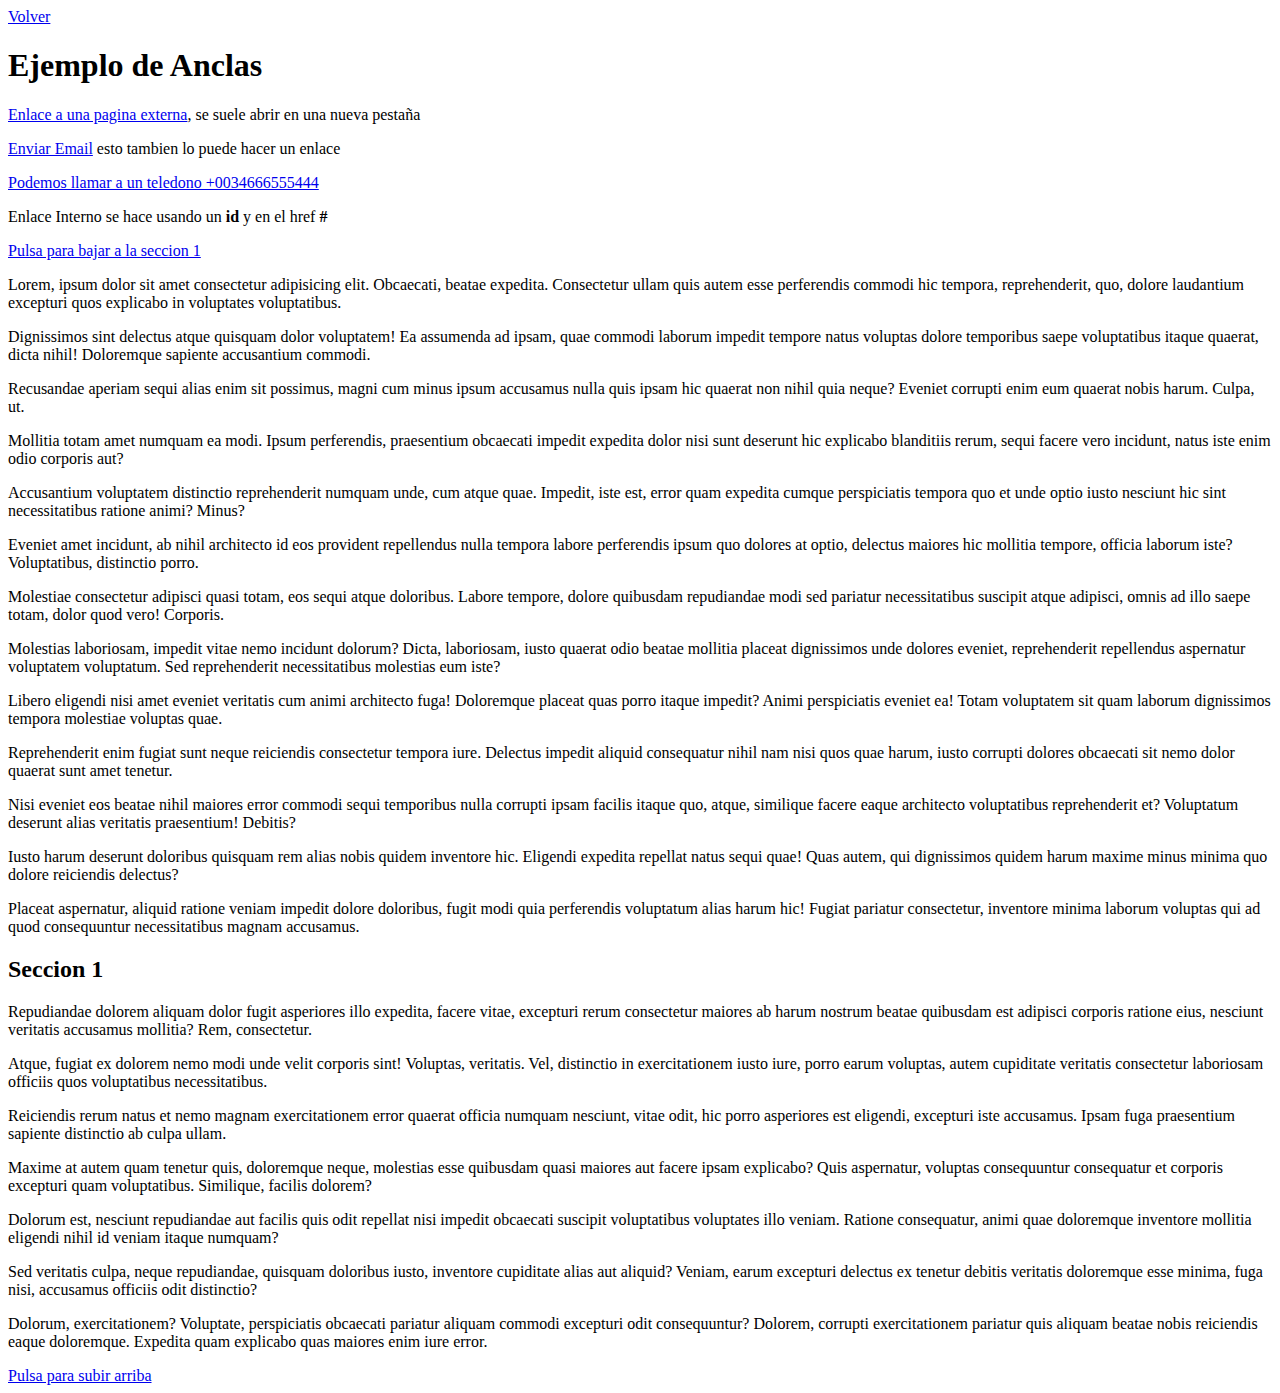
<file: enlaces.html>
<!DOCTYPE html>
<html lang="en">
<head>
    <meta charset="UTF-8">
    <meta http-equiv="X-UA-Compatible" content="IE=edge">
    <meta name="viewport" content="width=device-width, initial-scale=1.0">
    <title>Enlaces o Anclas</title>
</head>
<body id="top">
    <a href="index.html">Volver</a>
    <h1>Ejemplo de Anclas</h1>

    <p><a href="https://surfsearchspot.com" target="_blank">Enlace a una pagina externa</a>, se suele abrir en una nueva pestaña</p>
    <p><a href="mailto:infauraga@elorrite-errekamari.com?subject=Formulario%20de%20Contacto&body=lorem_ipsum">Enviar Email</a> esto tambien lo puede hacer un enlace</p>
    <p><a href="tel:+0034666555444">Podemos llamar a un teledono +0034666555444</a></p>
    <p>Enlace Interno se hace usando un <b>id</b> y en el href <b>#</b></p>
    <p><a href="#seccion1">Pulsa para bajar a la seccion 1</a></p>
    <p>Lorem, ipsum dolor sit amet consectetur adipisicing elit. Obcaecati, beatae expedita. Consectetur ullam quis autem esse perferendis commodi hic tempora, reprehenderit, quo, dolore laudantium excepturi quos explicabo in voluptates voluptatibus.</p>
    <p>Dignissimos sint delectus atque quisquam dolor voluptatem! Ea assumenda ad ipsam, quae commodi laborum impedit tempore natus voluptas dolore temporibus saepe voluptatibus itaque quaerat, dicta nihil! Doloremque sapiente accusantium commodi.</p>
    <p>Recusandae aperiam sequi alias enim sit possimus, magni cum minus ipsum accusamus nulla quis ipsam hic quaerat non nihil quia neque? Eveniet corrupti enim eum quaerat nobis harum. Culpa, ut.</p>
    <p>Mollitia totam amet numquam ea modi. Ipsum perferendis, praesentium obcaecati impedit expedita dolor nisi sunt deserunt hic explicabo blanditiis rerum, sequi facere vero incidunt, natus iste enim odio corporis aut?</p>
    <p>Accusantium voluptatem distinctio reprehenderit numquam unde, cum atque quae. Impedit, iste est, error quam expedita cumque perspiciatis tempora quo et unde optio iusto nesciunt hic sint necessitatibus ratione animi? Minus?</p>
    <p>Eveniet amet incidunt, ab nihil architecto id eos provident repellendus nulla tempora labore perferendis ipsum quo dolores at optio, delectus maiores hic mollitia tempore, officia laborum iste? Voluptatibus, distinctio porro.</p>
    <p>Molestiae consectetur adipisci quasi totam, eos sequi atque doloribus. Labore tempore, dolore quibusdam repudiandae modi sed pariatur necessitatibus suscipit atque adipisci, omnis ad illo saepe totam, dolor quod vero! Corporis.</p>
    <p>Molestias laboriosam, impedit vitae nemo incidunt dolorum? Dicta, laboriosam, iusto quaerat odio beatae mollitia placeat dignissimos unde dolores eveniet, reprehenderit repellendus aspernatur voluptatem voluptatum. Sed reprehenderit necessitatibus molestias eum iste?</p>
    <p>Libero eligendi nisi amet eveniet veritatis cum animi architecto fuga! Doloremque placeat quas porro itaque impedit? Animi perspiciatis eveniet ea! Totam voluptatem sit quam laborum dignissimos tempora molestiae voluptas quae.</p>
    <p>Reprehenderit enim fugiat sunt neque reiciendis consectetur tempora iure. Delectus impedit aliquid consequatur nihil nam nisi quos quae harum, iusto corrupti dolores obcaecati sit nemo dolor quaerat sunt amet tenetur.</p>
    <p>Nisi eveniet eos beatae nihil maiores error commodi sequi temporibus nulla corrupti ipsam facilis itaque quo, atque, similique facere eaque architecto voluptatibus reprehenderit et? Voluptatum deserunt alias veritatis praesentium! Debitis?</p>
    <p>Iusto harum deserunt doloribus quisquam rem alias nobis quidem inventore hic. Eligendi expedita repellat natus sequi quae! Quas autem, qui dignissimos quidem harum maxime minus minima quo dolore reiciendis delectus?</p>
    <p>Placeat aspernatur, aliquid ratione veniam impedit dolore doloribus, fugit modi quia perferendis voluptatum alias harum hic! Fugiat pariatur consectetur, inventore minima laborum voluptas qui ad quod consequuntur necessitatibus magnam accusamus.</p>
    <h2 id="seccion1">Seccion 1</h2>
    <p>Repudiandae dolorem aliquam dolor fugit asperiores illo expedita, facere vitae, excepturi rerum consectetur maiores ab harum nostrum beatae quibusdam est adipisci corporis ratione eius, nesciunt veritatis accusamus mollitia? Rem, consectetur.</p>
    <p>Atque, fugiat ex dolorem nemo modi unde velit corporis sint! Voluptas, veritatis. Vel, distinctio in exercitationem iusto iure, porro earum voluptas, autem cupiditate veritatis consectetur laboriosam officiis quos voluptatibus necessitatibus.</p>
    <p>Reiciendis rerum natus et nemo magnam exercitationem error quaerat officia numquam nesciunt, vitae odit, hic porro asperiores est eligendi, excepturi iste accusamus. Ipsam fuga praesentium sapiente distinctio ab culpa ullam.</p>
    <p>Maxime at autem quam tenetur quis, doloremque neque, molestias esse quibusdam quasi maiores aut facere ipsam explicabo? Quis aspernatur, voluptas consequuntur consequatur et corporis excepturi quam voluptatibus. Similique, facilis dolorem?</p>
    <p>Dolorum est, nesciunt repudiandae aut facilis quis odit repellat nisi impedit obcaecati suscipit voluptatibus voluptates illo veniam. Ratione consequatur, animi quae doloremque inventore mollitia eligendi nihil id veniam itaque numquam?</p>
    <p>Sed veritatis culpa, neque repudiandae, quisquam doloribus iusto, inventore cupiditate alias aut aliquid? Veniam, earum excepturi delectus ex tenetur debitis veritatis doloremque esse minima, fuga nisi, accusamus officiis odit distinctio?</p>
    <p>Dolorum, exercitationem? Voluptate, perspiciatis obcaecati pariatur aliquam commodi excepturi odit consequuntur? Dolorem, corrupti exercitationem pariatur quis aliquam beatae nobis reiciendis eaque doloremque. Expedita quam explicabo quas maiores enim iure error.</p>
    <a href="#top">Pulsa para subir arriba</a>
</body>
</html>
</file>
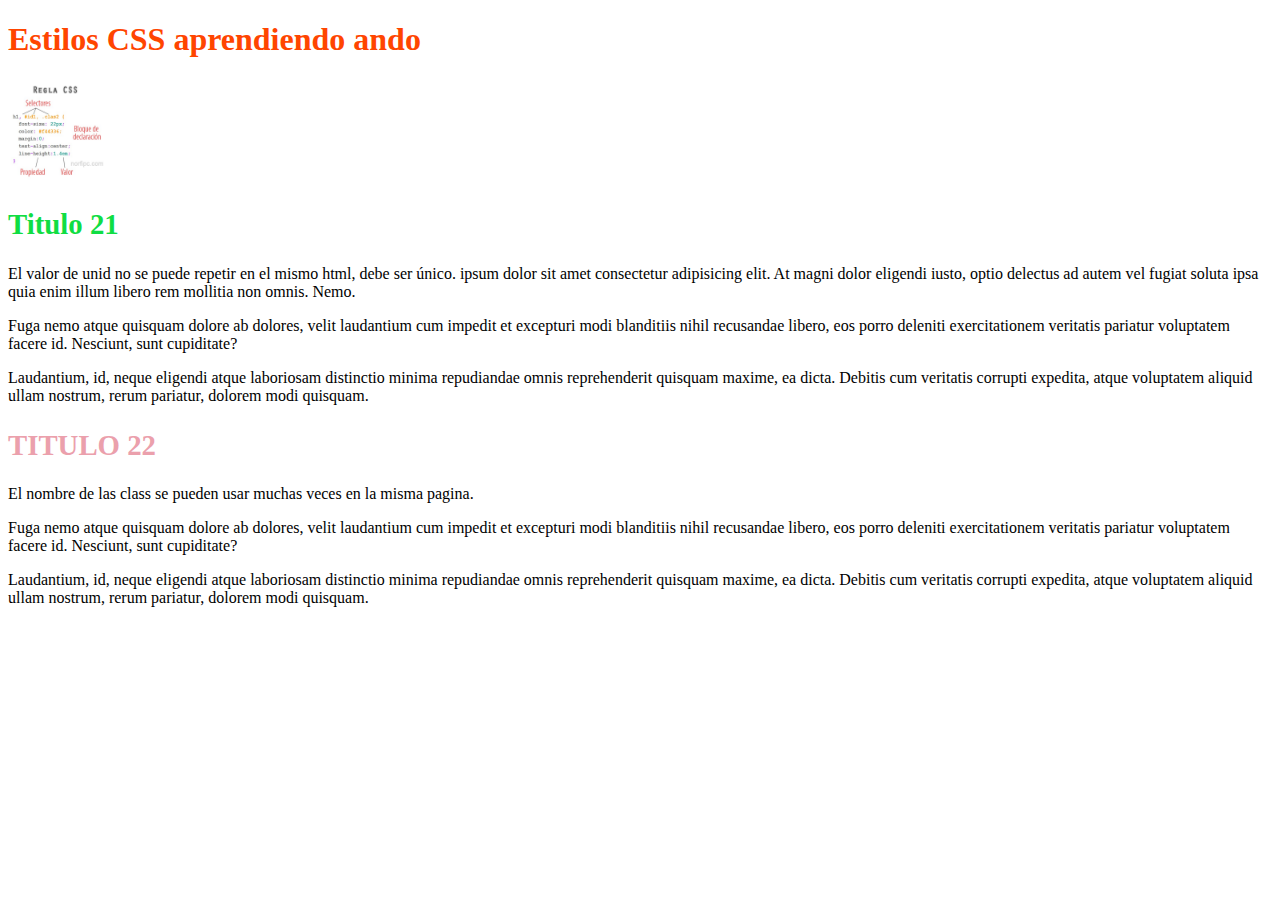
<file: estilos.html>
<!DOCTYPE html>
<html lang="en">
<head>
    <meta charset="UTF-8">
    <meta http-equiv="X-UA-Compatible" content="IE=edge">
    <meta name="viewport" content="width=device-width, initial-scale=1.0">
    <title>CSS</title>
    <link rel="stylesheet" href="css/sparring.css">
</head>
<body>
    <h1>Estilos CSS aprendiendo ando</h1>
    <img src="imagenes/estructura-regla-css.jpeg" alt="">

    <article>
        <h2 id="tituloUnico" class="titulo-mayusculas">Titulo 21</h2>
        <p>El valor de un<span>id</span> no se puede repetir en el mismo html, debe ser único.
             <span>ipsum</span> dolor sit amet consectetur adipisicing elit. At magni dolor eligendi iusto, optio delectus ad autem vel fugiat soluta ipsa quia enim illum libero rem mollitia non omnis. Nemo.</p>
        <p>Fuga nemo atque quisquam dolore ab dolores, velit laudantium cum impedit et excepturi modi blanditiis nihil recusandae libero, eos porro deleniti exercitationem veritatis pariatur voluptatem facere id. Nesciunt, sunt cupiditate?</p>
        <p>Laudantium, id, neque eligendi atque laboriosam distinctio minima repudiandae omnis reprehenderit quisquam maxime, ea dicta. Debitis cum veritatis corrupti expedita, atque voluptatem aliquid ullam nostrum, rerum pariatur, dolorem modi quisquam.</p>
    </article>
    

    <article>
        <h2 class="titulo-mayusculas">Titulo 22</h2>
        <p>El nombre de las class se pueden usar muchas veces en la misma pagina.</p>
        <p>Fuga nemo atque quisquam dolore ab dolores, velit laudantium cum impedit et excepturi modi blanditiis nihil recusandae libero, eos porro deleniti exercitationem veritatis pariatur voluptatem facere id. Nesciunt, sunt cupiditate?</p>
        <p>Laudantium, id, neque eligendi atque laboriosam distinctio minima repudiandae omnis reprehenderit quisquam maxime, ea dicta. Debitis cum veritatis corrupti expedita, atque voluptatem aliquid ullam nostrum, rerum pariatur, dolorem modi quisquam.</p>
    </article>

</body>
</html>
</file>
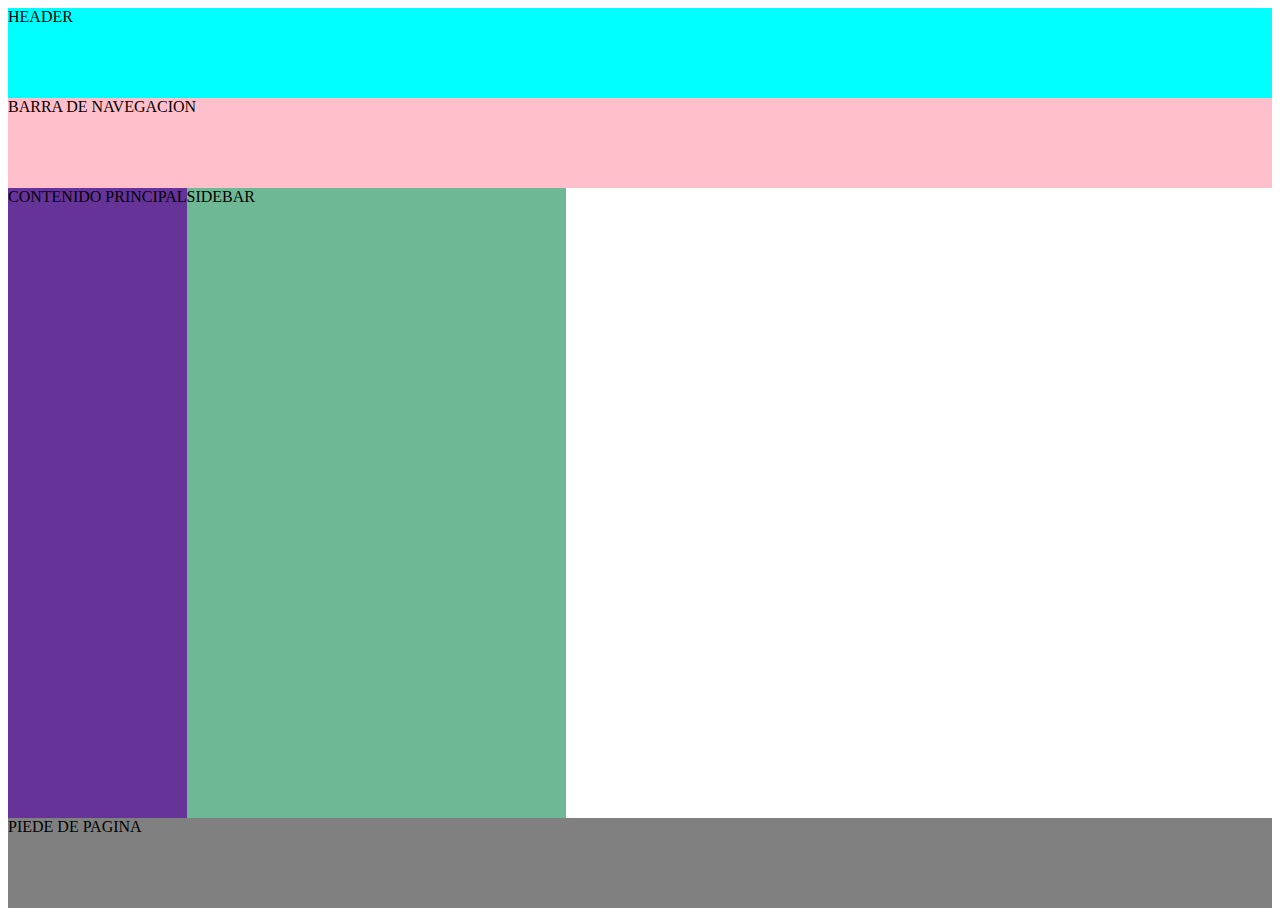
<file: estrucutra-pagina.html>
<!DOCTYPE html>
<html lang="en">
<head>
    <meta charset="UTF-8">
    <meta http-equiv="X-UA-Compatible" content="IE=edge">
    <meta name="viewport" content="width=device-width, initial-scale=1.0">
    <title>Layout</title>
</head>
<body>

    <style>

       /* diseño para mas de 1024 px*/
        header {
            background-color: aqua;
            min-height: 10vh;
        }

        nav{
            background-color: pink;
            min-height: 10vh;
        }

        .content {
            display: flex;    
        }

        main {
            background-color: rebeccapurple;
            min-height: 70vh;
            float: left;
        }

        aside {
            min-height: 70vh;
            width: 30%;
            background-color: rgba(49, 155, 105, 0.705);
            /* color hexadecimal, usar inspector de codigo de Chrome #319b69b4 */
        }

        footer  {
            min-height: 10vh;
            background-color: grey;
        }

        /* diseño para tablets */
        @media screen and ( max-width: 768px ){
            main {                       
                width: 50%;            
            }

            aside {
                width: 50%;            
            }

        }

        /* diseño para movil  */
        @media screen and ( max-width: 425px ){
            main {                       
                width: 100%;            
            }

            aside {
                width: 100%;            
            }

        }


    </style>

    <header>
        HEADER
    </header>

    <nav>
        BARRA DE NAVEGACION
    </nav>

    <div class="content">
        <main>
            CONTENIDO PRINCIPAL
        </main>

        <aside>
            SIDEBAR
        </aside>
    </div>    

    <footer>
        PIEDE DE PAGINA
    </footer>
        
    
</body>
</html>
</file>
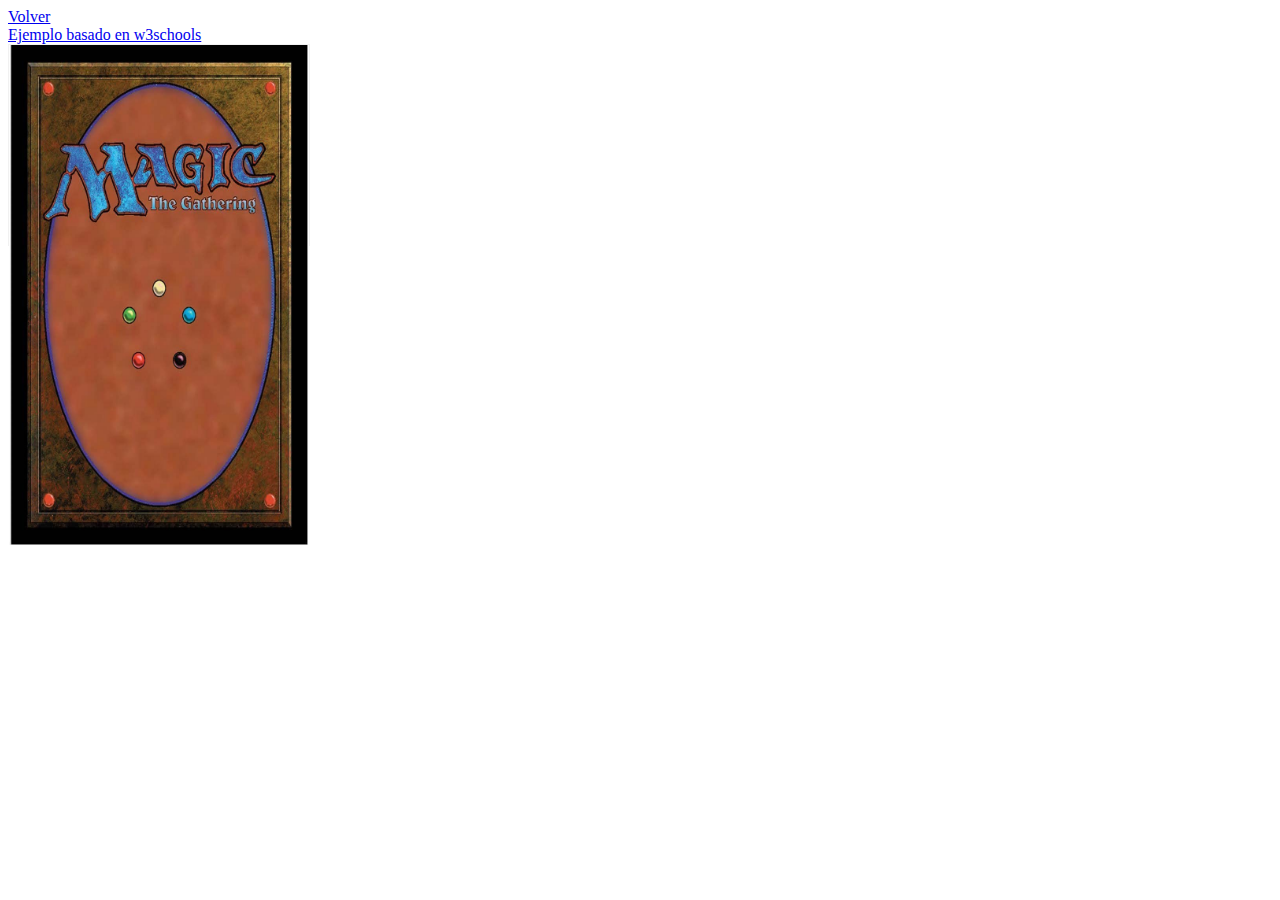
<file: flip-carta.html>
<!DOCTYPE html>
<html lang="en">
<head>
    <meta charset="UTF-8">
    <meta http-equiv="X-UA-Compatible" content="IE=edge">
    <meta name="viewport" content="width=device-width, initial-scale=1.0">
    <title>Document</title>
</head>
<body>
    <style>
            /* The flip card container - set the width and height to whatever you want. We have added the border property to demonstrate that the flip itself goes out of the box on hover (remove perspective if you don't want the 3D effect */
            .flip-card {
                background-color: transparent;
                width: 300px;
                height: 200px;
                border: 1px solid #f1f1f1;
                perspective: 1000px; /* Remove this if you don't want the 3D effect */
            }

            /* This container is needed to position the front and back side */
            .flip-card-inner {
                position: relative;
                width: 100%;
                height: 100%;
                text-align: center;
                transition: transform 0.8s;
                transform-style: preserve-3d;
            }

            /* Do an horizontal flip when you move the mouse over the flip box container */
            .flip-card:hover .flip-card-inner {
                transform: rotateY(180deg);
            }

            /* Position the front and back side */
            .flip-card-front, .flip-card-back {
                position: absolute;
                width: 100%;
                height: 100%;
                -webkit-backface-visibility: hidden; /* Safari */
                backface-visibility: hidden;
            }

            /* Style the front side (fallback if image is missing) */
            .flip-card-front {
                background-color: #bbb;
                color: black;
            }

            /* Style the back side */
            .flip-card-back {
                background-color: dodgerblue;
                color: white;
                transform: rotateY(180deg);
            }


    </style>

    <a href="index.html">Volver</a>
    <br>
    <a href="https://www.w3schools.com/howto/howto_css_flip_card.asp" target="_blank">Ejemplo basado en w3schools</a>

    <div class="flip-card">
        <div class="flip-card-inner">
            <div class="flip-card-front">
                <img src="imagenes/carta_back.jpg" alt="Avatar" style="width:300px;height:500px;">
            </div>
            <div class="flip-card-back">
                <img src="imagenes/carta_front.jpg" alt="Avatar" style="width:300px;height:500px;">
            </div>
        </div>
    </div>
      
</body>
</html>
</file>
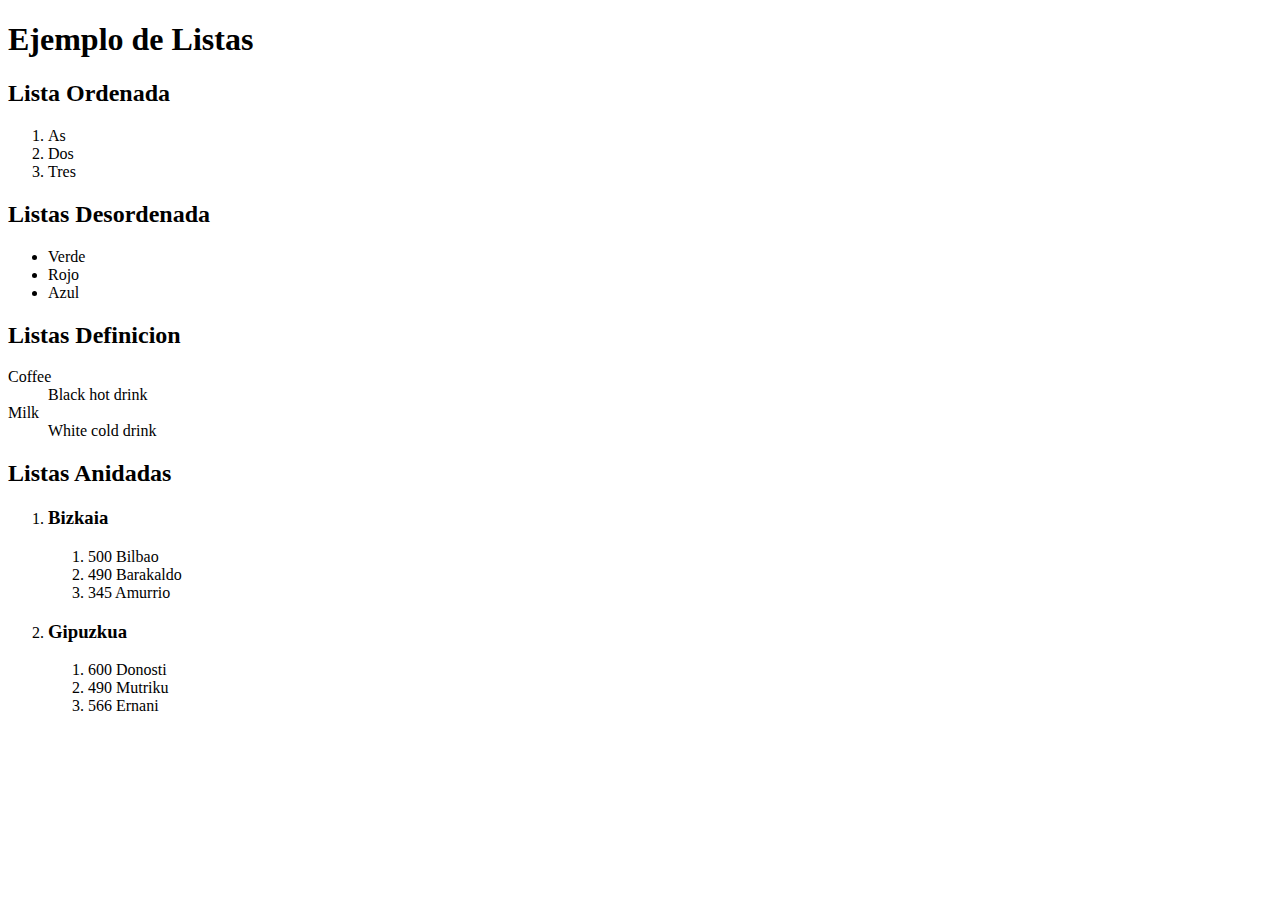
<file: listas.html>
<!DOCTYPE html>
<html lang="en">
<head>
    <meta charset="UTF-8">
    <meta http-equiv="X-UA-Compatible" content="IE=edge">
    <meta name="viewport" content="width=device-width, initial-scale=1.0">
    <title>Listas</title>
</head>
<body>

    <h1>Ejemplo de Listas</h1>

    <h2>Lista Ordenada</h2>
    <ol>
        <li>As</li>
        <li>Dos</li>
        <li>Tres</li>
    </ol>

    <h2>Listas Desordenada</h2>
    <ul>
        <li>Verde</li>
        <li>Rojo</li>
        <li>Azul</li>
    </ul>

    <h2>Listas Definicion</h2>
    <dl> <!-- Definition List -->
        <dt>Coffee</dt> <!-- Definition Term -->
        <dd>Black hot drink</dd> <!-- Definition Description -->

        <dt>Milk</dt>
        <dd>White cold drink</dd>
    </dl>

    <h2>Listas Anidadas</h2>
    <ol>
        <li>
            <h3>Bizkaia</h3>
            <ol>
                <li>500 Bilbao</li>
                <li>490 Barakaldo</li>
                <li>345 Amurrio</li>
            </ol>
        </li>

        <li>
            <h3>Gipuzkua</h3>
            <ol>
                <li>600 Donosti</li>
                <li>490 Mutriku</li>
                <li>566 Ernani</li>
            </ol>
        </li>
        
    </ol>



</body>
</html>
</file>
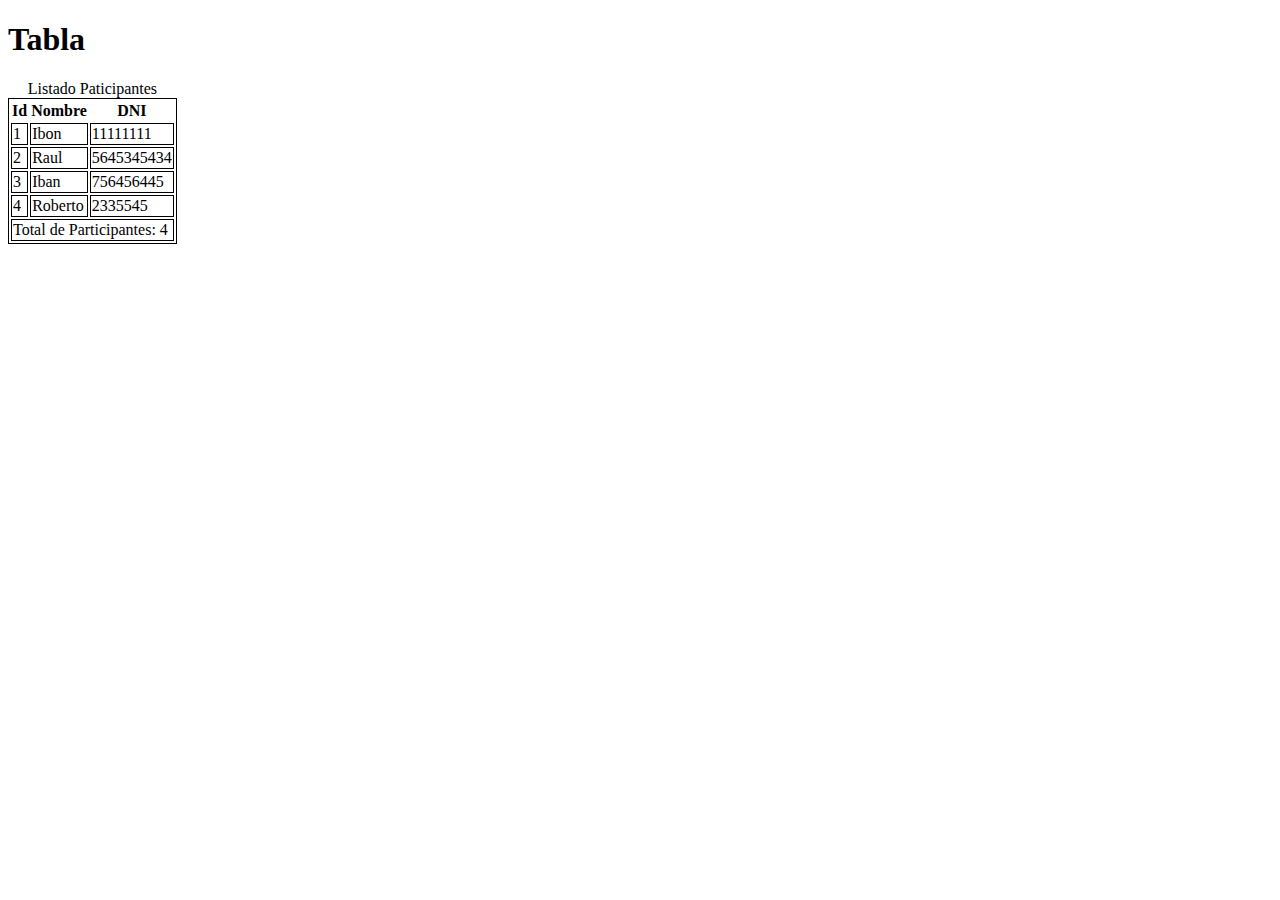
<file: tablas.html>
<!DOCTYPE html>
<html lang="en">
<head>
    <meta charset="UTF-8">
    <meta http-equiv="X-UA-Compatible" content="IE=edge">
    <meta name="viewport" content="width=device-width, initial-scale=1.0">
    <title>tabla</title>
    <link rel="stylesheet" href="css/styles.css">
</head>
<body>

    <h1>Tabla</h1>

    <table>
        <caption>Listado Paticipantes</caption>
        <thead>
            <tr>
                <th>Id</th>
                <th>Nombre</th>
                <th>DNI</th>
            </tr>
        </thead>
        <tbody>
            <tr>
                <td>1</td>
                <td>Ibon</td>
                <td>11111111</td>
            </tr>
            <tr>
                <td>2</td>
                <td>Raul</td>
                <td>5645345434</td>
            </tr>
            <tr>
                <td>3</td>
                <td>Iban</td>
                <td>756456445</td>
            </tr>
            <tr>
                <td>4</td>
                <td>Roberto</td>
                <td>2335545</td>
            </tr>
        </tbody>
        <footer>
            <tr>
                <td colspan="3">Total de Participantes: 4</td>
            </tr>
        </footer>

    </table>
    
</body>
</html>
</file>
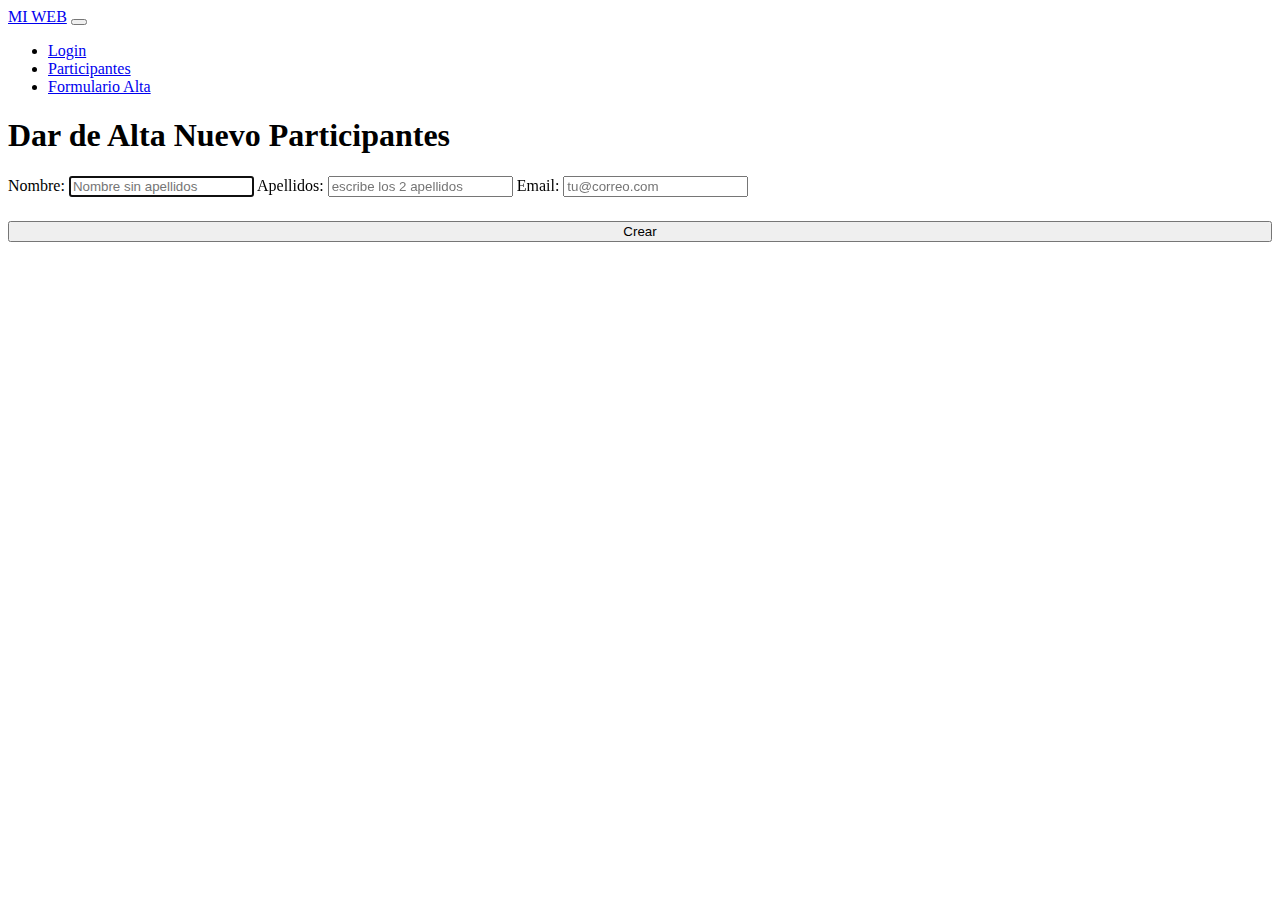
<file: bootstrap/formulario.html>
<!DOCTYPE html>
<html lang="en">
<head>
    <meta charset="UTF-8">
    <meta http-equiv="X-UA-Compatible" content="IE=edge">
    <meta name="viewport" content="width=device-width, initial-scale=1.0">
    <!-- css para bootstrap 5.0.0 -->
    <link href="https://cdn.jsdelivr.net/npm/bootstrap@5.0.0/dist/css/bootstrap.min.css" rel="stylesheet" integrity="sha384-wEmeIV1mKuiNpC+IOBjI7aAzPcEZeedi5yW5f2yOq55WWLwNGmvvx4Um1vskeMj0" crossorigin="anonymous">
    <link rel="stylesheet" href="../css/bootstrap-custom.css">
    <title>login</title>
</head>
<body>

    <nav class="navbar navbar-expand-lg navbar-dark bg-primary">
        <div class="container-fluid">
          <a class="navbar-brand" href="#">MI WEB</a>
          <button class="navbar-toggler" type="button" data-bs-toggle="collapse" data-bs-target="#navbarNavDropdown" aria-controls="navbarNavDropdown" aria-expanded="false" aria-label="Toggle navigation">
            <span class="navbar-toggler-icon"></span>
          </button>
          <div class="collapse navbar-collapse" id="navbarNavDropdown">
            <ul class="navbar-nav">
              <li class="nav-item">
                <a class="nav-link" aria-current="page" href="login.html">Login</a>
              </li>
              <li class="nav-item">
                <a class="nav-link" href="participantes.html">Participantes</a>
              </li>
              <li class="nav-item">
                <a class="nav-link active" href="formulario.html">Formulario Alta</a>
              </li>
             
            </ul>
          </div>
        </div>
      </nav>


    <div class="container">
        <h1>Dar de Alta Nuevo Participantes</h1>
        <form action="#" class="w-50">

            <label for="nombre" class="form-label">Nombre:</label>
            <input type="text" 
                   name="nombre" 
                   id="nombre"
                   required 
                   autofocus 
                   class="form-control" 
                   placeholder="Nombre sin apellidos">

            <label for="apellidos" class="form-label">Apellidos:</label>
            <input type="text" 
                    name="apellidos" 
                    id="apellidos"
                    required                      
                    class="form-control" 
                    placeholder="escribe los 2 apellidos">

                    
            <label for="email" class="form-label">Email:</label>
            <input type="email" 
                    name="email"
                    id="email" 
                    required                      
                    class="form-control" 
                    placeholder="tu@correo.com">

            <input type="submit" value="Crear" class="btn btn-block btn-primary mt-4">
        </form>
        
    </div>   


    <footer class="bg-primary p-2">
        <p> footer de la web </p>
    </footer>

    <!-- javascript para bootstrap 5.0.0 -->
    <script src="https://cdn.jsdelivr.net/npm/bootstrap@5.0.0/dist/js/bootstrap.bundle.min.js" integrity="sha384-p34f1UUtsS3wqzfto5wAAmdvj+osOnFyQFpp4Ua3gs/ZVWx6oOypYoCJhGGScy+8" crossorigin="anonymous"></script>
</body>
</html>
</file>
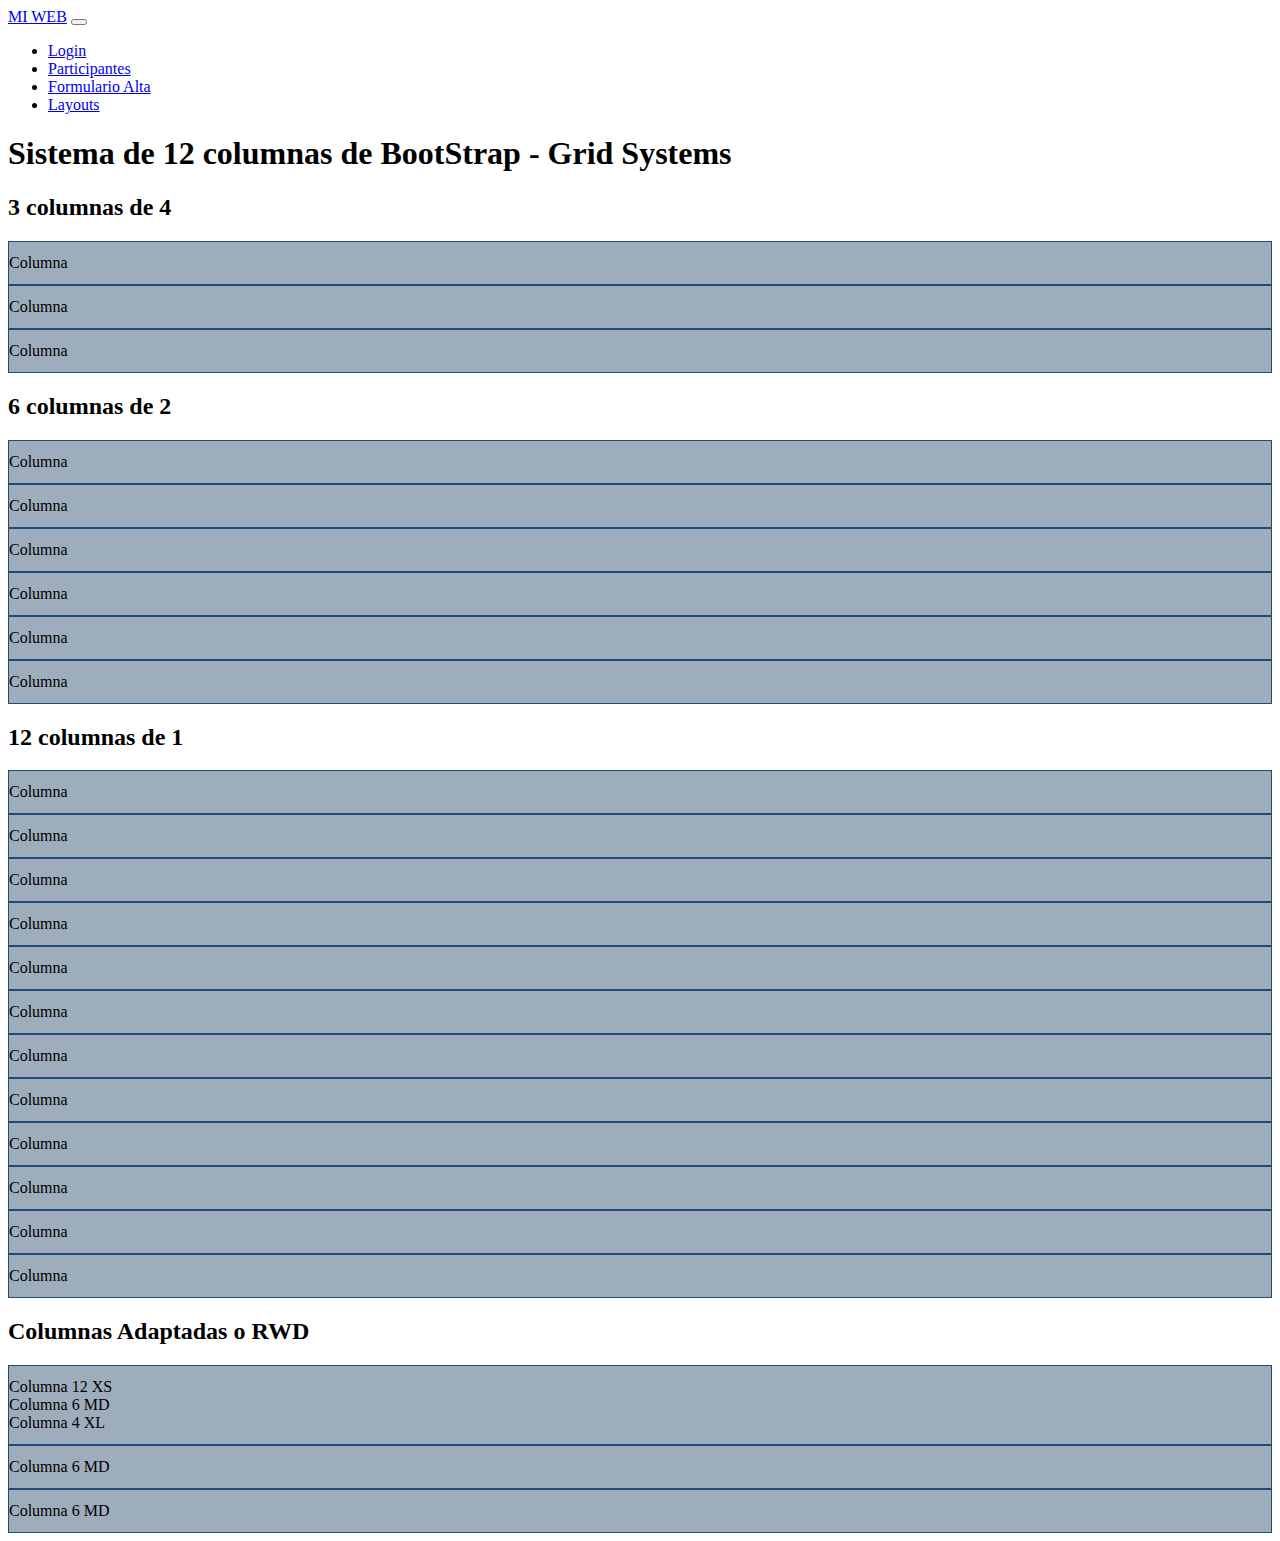
<file: bootstrap/layouts.html>
<!DOCTYPE html>
<html lang="en">
<head>
    <meta charset="UTF-8">
    <meta http-equiv="X-UA-Compatible" content="IE=edge">
    <meta name="viewport" content="width=device-width, initial-scale=1.0">
    <!-- css para bootstrap 5.0.0 -->
    <link href="https://cdn.jsdelivr.net/npm/bootstrap@5.0.0/dist/css/bootstrap.min.css" rel="stylesheet" integrity="sha384-wEmeIV1mKuiNpC+IOBjI7aAzPcEZeedi5yW5f2yOq55WWLwNGmvvx4Um1vskeMj0" crossorigin="anonymous">
    <!-- fontawesome -->
    <link href="https://cdnjs.cloudflare.com/ajax/libs/font-awesome/5.15.3/css/all.min.css" rel="stylesheet">
    <!-- mi css -->
    <link rel="stylesheet" href="../css/bootstrap-custom.css">
    <title>login</title>
</head>
<body>


    <nav class="navbar navbar-expand-lg navbar-dark bg-primary">
        <div class="container">
          <a class="navbar-brand" href="#">MI WEB</a>
          <button class="navbar-toggler" type="button" data-bs-toggle="collapse" data-bs-target="#navbarNavDropdown" aria-controls="navbarNavDropdown" aria-expanded="false" aria-label="Toggle navigation">
            <span class="navbar-toggler-icon"></span>
          </button>
          <div class="collapse navbar-collapse" id="navbarNavDropdown">
            <ul class="navbar-nav">
              <li class="nav-item">
                <a class="nav-link" aria-current="page" href="login.html">Login</a>
              </li>
              <li class="nav-item">
                <a class="nav-link" href="participantes.html">Participantes</a>
              </li>
              <li class="nav-item">
                <a class="nav-link" href="formulario.html">Formulario Alta</a>
              </li>
              <li class="nav-item">
                <a class="nav-link active" href="layouts.html">Layouts</a>
              </li>
             
            </ul>
          </div>
        </div>
    </nav>

    <!-- contenido principal o main -->
    <main class="container">

        <h1>Sistema de 12 columnas de BootStrap - Grid Systems</h1>

        <div class="row">
            <h2>3 columnas de 4</h2>
            <div class="col">Columna</div>
            <div class="col">Columna</div>
            <div class="col">Columna</div>
        </div>

        <div class="row">
            <h2>6 columnas de 2</h2>
            <div class="col">Columna</div>
            <div class="col">Columna</div>
            <div class="col">Columna</div>
            <div class="col">Columna</div>
            <div class="col">Columna</div>
            <div class="col">Columna</div>
        </div>

        <div class="row">
            <h2>12 columnas de 1</h2>
            <div class="col">Columna</div>
            <div class="col">Columna</div>
            <div class="col">Columna</div>
            <div class="col">Columna</div>
            <div class="col">Columna</div>
            <div class="col">Columna</div>
            <div class="col">Columna</div>
            <div class="col">Columna</div>
            <div class="col">Columna</div>
            <div class="col">Columna</div>
            <div class="col">Columna</div>
            <div class="col">Columna</div>
        </div>


        <div class="row">
            <h2>Columnas Adaptadas o RWD</h2>

            <div class="coltest col-sm-12 col-md-6 col-xl-4">
                
                <div class="d-block d-sm-none bg-warning">
                    Columna 12 XS
                </div>
                <div class="d-none d-md-block d-lg-none bg-danger">
                    Columna 6 MD
                </div>
                <div class="d-none d-xl-block d-xxl-none bg-success">
                    Columna 4 XL
                </div>
            </div>

            <div class="coltest col-sm-12 col-md-6 col-xl-4">
                <div class="d-none d-md-block d-lg-none bg-danger">
                    Columna 6 MD
                  </div>
            </div>
            <div class="coltest col-sm-12 col-md-6 col-xl-4">
                <div class="d-none d-md-block d-lg-none bg-danger">
                    Columna 6 MD
                  </div>
            </div>

        </div>

    </main>

    <!-- /contenido principal o main -->
    
    <!--
    <footer class="bg-primary mt-4 p-2">
        <div class="d-flex">
            <div class="info">
                <p>CopyRight Elorrieta</p>
            </div>
            <div class="rrss">
                <nav>
                    <ul class="d-flex justify-content-end">
                        <li><a href="#"><i class="fab fa-facebook"></i></a></li>
                        <li><a href="#"><i class="fab fa-twitter"></i></a></li>
                        <li><a href="#"><i class="fab fa-instagram"></i></a></li>
                    </ul>
                </nav>
            </div>
        </div>    
    </footer>

    -->
   
    <!-- javascript para bootstrap 5.0.0 -->
    <script src="https://cdn.jsdelivr.net/npm/bootstrap@5.0.0/dist/js/bootstrap.bundle.min.js" integrity="sha384-p34f1UUtsS3wqzfto5wAAmdvj+osOnFyQFpp4Ua3gs/ZVWx6oOypYoCJhGGScy+8" crossorigin="anonymous"></script>
</body>
</html>
</file>
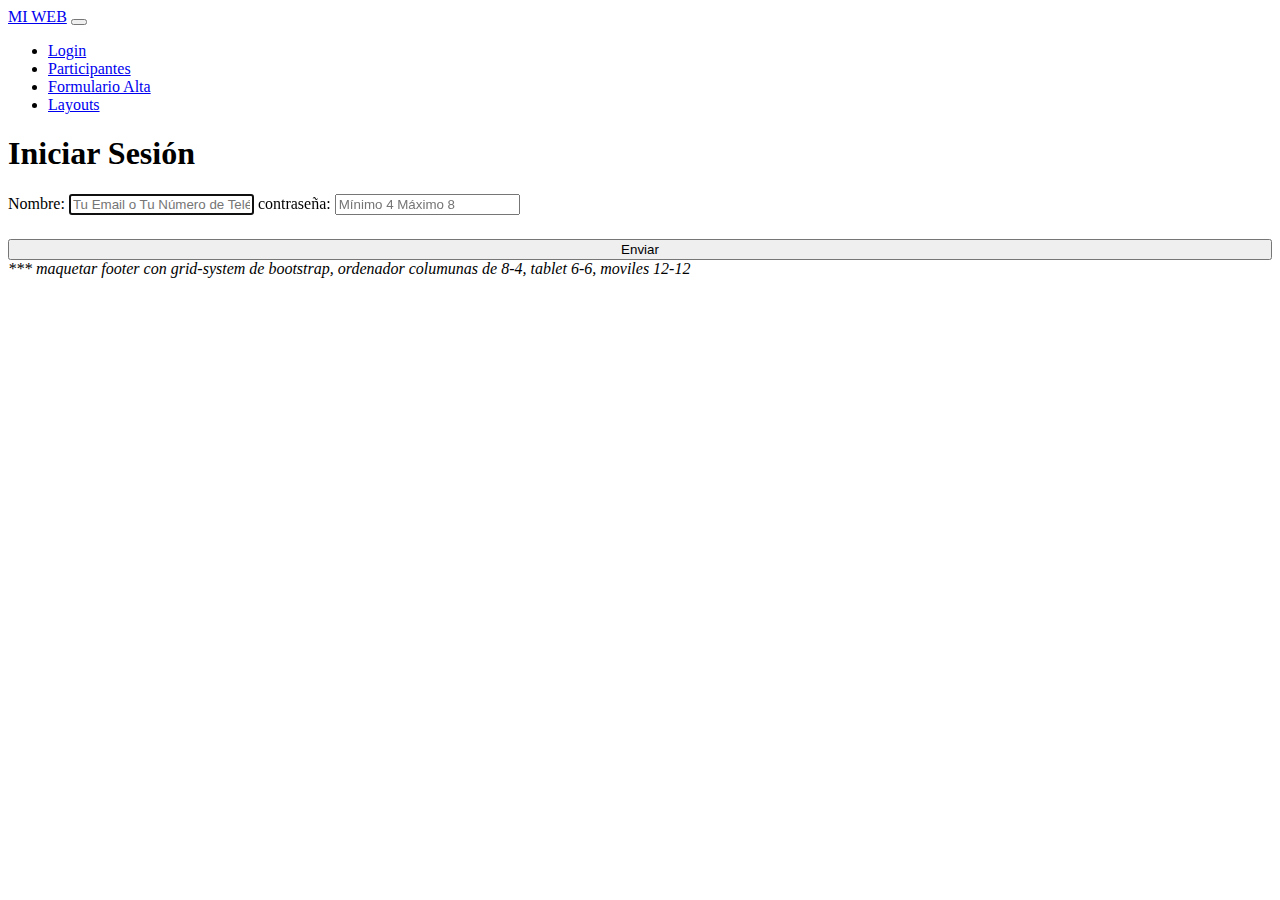
<file: bootstrap/login.html>
<!DOCTYPE html>
<html lang="en">
<head>
    <meta charset="UTF-8">
    <meta http-equiv="X-UA-Compatible" content="IE=edge">
    <meta name="viewport" content="width=device-width, initial-scale=1.0">
    <!-- css para bootstrap 5.0.0 -->
    <link href="https://cdn.jsdelivr.net/npm/bootstrap@5.0.0/dist/css/bootstrap.min.css" rel="stylesheet" integrity="sha384-wEmeIV1mKuiNpC+IOBjI7aAzPcEZeedi5yW5f2yOq55WWLwNGmvvx4Um1vskeMj0" crossorigin="anonymous">
    <!-- fontawesome -->
    <link href="https://cdnjs.cloudflare.com/ajax/libs/font-awesome/5.15.3/css/all.min.css" rel="stylesheet">
    <!-- mi css -->
    <link rel="stylesheet" href="../css/bootstrap-custom.css">
    <title>login</title>
</head>
<body>


    <nav class="navbar navbar-expand-lg navbar-dark bg-primary">
        <div class="container-fluid">
          <a class="navbar-brand" href="#">MI WEB</a>
          <button class="navbar-toggler" type="button" data-bs-toggle="collapse" data-bs-target="#navbarNavDropdown" aria-controls="navbarNavDropdown" aria-expanded="false" aria-label="Toggle navigation">
            <span class="navbar-toggler-icon"></span>
          </button>
          <div class="collapse navbar-collapse" id="navbarNavDropdown">
            <ul class="navbar-nav">
              <li class="nav-item">
                <a class="nav-link active" aria-current="page" href="login.html">Login</a>
              </li>
              <li class="nav-item">
                <a class="nav-link" href="participantes.html">Participantes</a>
              </li>
              <li class="nav-item">
                <a class="nav-link" href="formulario.html">Formulario Alta</a>
              </li>
              <li class="nav-item">
                <a class="nav-link" href="layouts.html">Layouts</a>
              </li>
             
            </ul>
          </div>
        </div>
      </nav>


    <div class="container w-50">

        <h1>Iniciar Sesión</h1>

        <form action="#" method="post">
                <label for="nombre" class="form-label">Nombre:</label>
                <input type="text" 
                       name="nombre" 
                       id="nombre"
                       required 
                       autofocus 
                       class="form-control" 
                       placeholder="Tu Email o Tu Número de Teléfono">

                <label for="contraseina" class="form-label">contraseña:</label>
                <input type="password" 
                       name="contraseina" 
                       id="contraseina"
                       required 
                       class="form-control" 
                       placeholder="Mínimo 4 Máximo 8" >

                <input type="submit" value="Enviar" class="btn btn-block btn-primary mt-4">
        </form>


    </div>

   <em>*** maquetar footer con grid-system de bootstrap, ordenador columunas de 8-4, tablet 6-6, moviles 12-12</em>

    <footer class="bg-primary p-2 fixed-bottom">
        <div class="d-flex">
            <div class="info">
                <p>CopyRight Elorrieta</p>
            </div>
            <div class="rrss">
                <nav>
                    <ul class="d-flex justify-content-end">
                        <li><a href="#"><i class="fab fa-facebook"></i></a></li>
                        <li><a href="#"><i class="fab fa-twitter"></i></a></li>
                        <li><a href="#"><i class="fab fa-instagram"></i></a></li>
                    </ul>
                </nav>
            </div>
        </div>    
    </footer>
   
    <!-- javascript para bootstrap 5.0.0 -->
    <script src="https://cdn.jsdelivr.net/npm/bootstrap@5.0.0/dist/js/bootstrap.bundle.min.js" integrity="sha384-p34f1UUtsS3wqzfto5wAAmdvj+osOnFyQFpp4Ua3gs/ZVWx6oOypYoCJhGGScy+8" crossorigin="anonymous"></script>
</body>
</html>
</file>
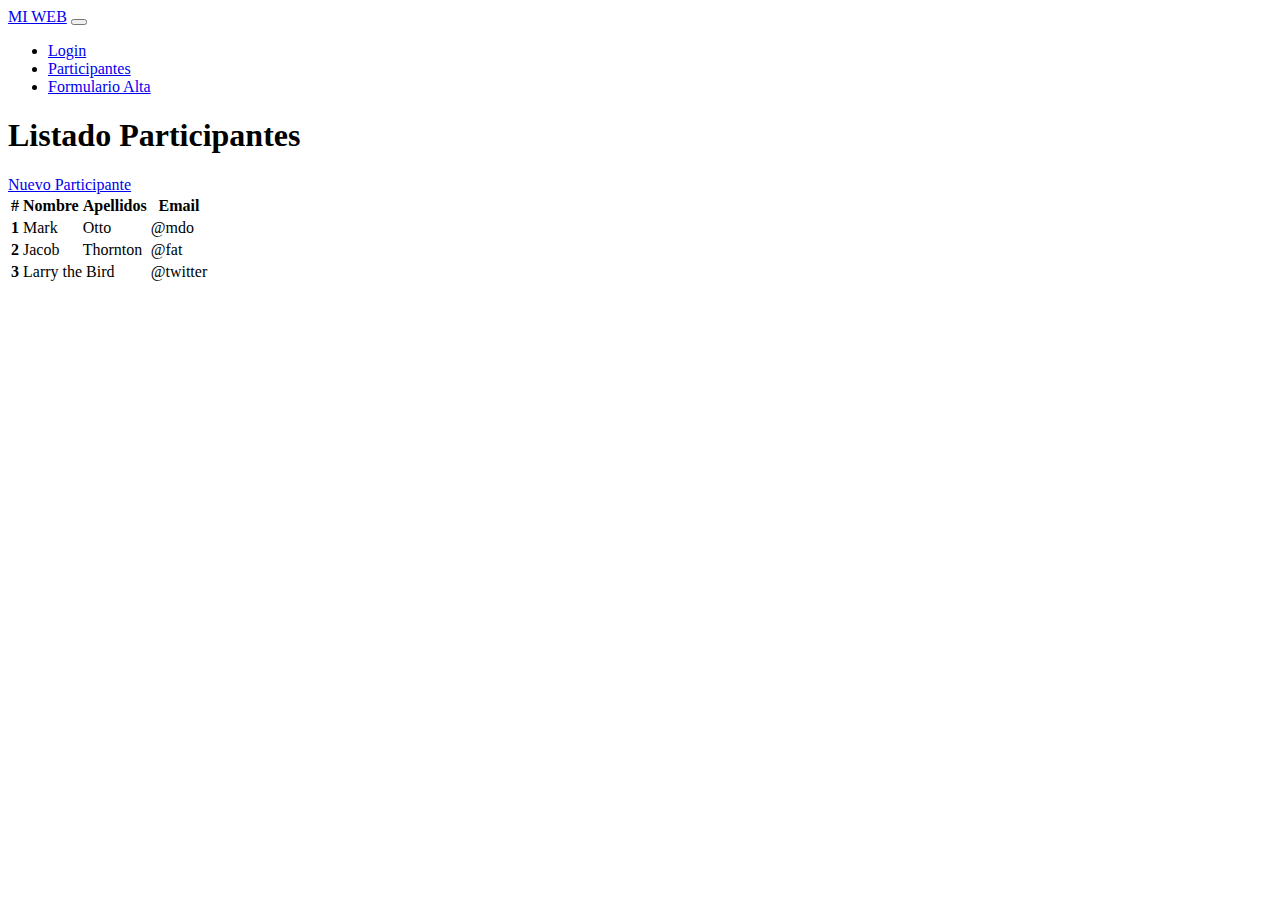
<file: bootstrap/participantes.html>
<!DOCTYPE html>
<html lang="en">
<head>
    <meta charset="UTF-8">
    <meta http-equiv="X-UA-Compatible" content="IE=edge">
    <meta name="viewport" content="width=device-width, initial-scale=1.0">
    <!-- css para bootstrap 5.0.0 -->
    <link href="https://cdn.jsdelivr.net/npm/bootstrap@5.0.0/dist/css/bootstrap.min.css" rel="stylesheet" integrity="sha384-wEmeIV1mKuiNpC+IOBjI7aAzPcEZeedi5yW5f2yOq55WWLwNGmvvx4Um1vskeMj0" crossorigin="anonymous">
    <link rel="stylesheet" href="../css/bootstrap-custom.css">
    <title>login</title>
</head>
<body>

    <nav class="navbar navbar-expand-lg navbar-dark bg-primary">
        <div class="container-fluid">
          <a class="navbar-brand" href="#">MI WEB</a>
          <button class="navbar-toggler" type="button" data-bs-toggle="collapse" data-bs-target="#navbarNavDropdown" aria-controls="navbarNavDropdown" aria-expanded="false" aria-label="Toggle navigation">
            <span class="navbar-toggler-icon"></span>
          </button>
          <div class="collapse navbar-collapse" id="navbarNavDropdown">
            <ul class="navbar-nav">
              <li class="nav-item">
                <a class="nav-link" aria-current="page" href="login.html">Login</a>
              </li>
              <li class="nav-item">
                <a class="nav-link active" href="participantes.html">Participantes</a>
              </li>
              <li class="nav-item">
                <a class="nav-link" href="formulario.html">Formulario Alta</a>
              </li>
             
            </ul>
          </div>
        </div>
      </nav>

    <div class="container">
        <h1>Listado Participantes</h1>
        <a href="formulario.html">Nuevo Participante</a>
        <table class="table table-striped table-hover">
            <thead>
              <tr>
                <th scope="col">#</th>
                <th scope="col">Nombre</th>
                <th scope="col">Apellidos</th>
                <th scope="col">Email</th>
              </tr>
            </thead>
            <tbody>
              <tr>
                <th scope="row">1</th>
                <td>Mark</td>
                <td>Otto</td>
                <td>@mdo</td>
              </tr>
              <tr>
                <th scope="row">2</th>
                <td>Jacob</td>
                <td>Thornton</td>
                <td>@fat</td>
              </tr>
              <tr>
                <th scope="row">3</th>
                <td colspan="2">Larry the Bird</td>
                <td>@twitter</td>
              </tr>
            </tbody>
          </table>
        
    </div>   

    <footer class="bg-primary p-2 fixed-bottom">
        <p> footer de la web </p>
    </footer>

    <!-- javascript para bootstrap 5.0.0 -->
    <script src="https://cdn.jsdelivr.net/npm/bootstrap@5.0.0/dist/js/bootstrap.bundle.min.js" integrity="sha384-p34f1UUtsS3wqzfto5wAAmdvj+osOnFyQFpp4Ua3gs/ZVWx6oOypYoCJhGGScy+8" crossorigin="anonymous"></script>
</body>
</html>
</file>
<file: css/sparring.css>
/* para aprender a usar css */


h1, h2, h3, h4, h4, h5 {
    color: teal;
}

h1{
    font-size: 2rem;
    color: orangered;
}

h2 {
    font-size: 1.8rem;
}

.titulo-mayusculas {
    color: rgb(235, 160, 172);
    text-transform: uppercase;
}

#tituloUnico {
    color: rgb(16, 221, 67);
    text-transform: capitalize;    
}

img {
    width: 100px;
    height: 100px;
}

img:hover {
    width: 500px;
    height: 500px;
    transition-duration: 1s;
}
</file>
<file: css/styles.css>
/* 
  Esto es un comentario de bloque en CSS.
  Es como en JAVA y diferente al de HTML.
  No existen comentarios de linea
*/

img {
    width: 100%;
    height: auto;
}

/* 
    usamos un "." por que es un selector de clase
    se aplica este estilo a todas las etiquetas que tengan class="imagen-xs"
 */
.imagen-xs {
    width: 100px;
    height: 50px;
}

table {
    border: 1px solid black;
}

td {
    border: 1px solid black;
}
</file>
